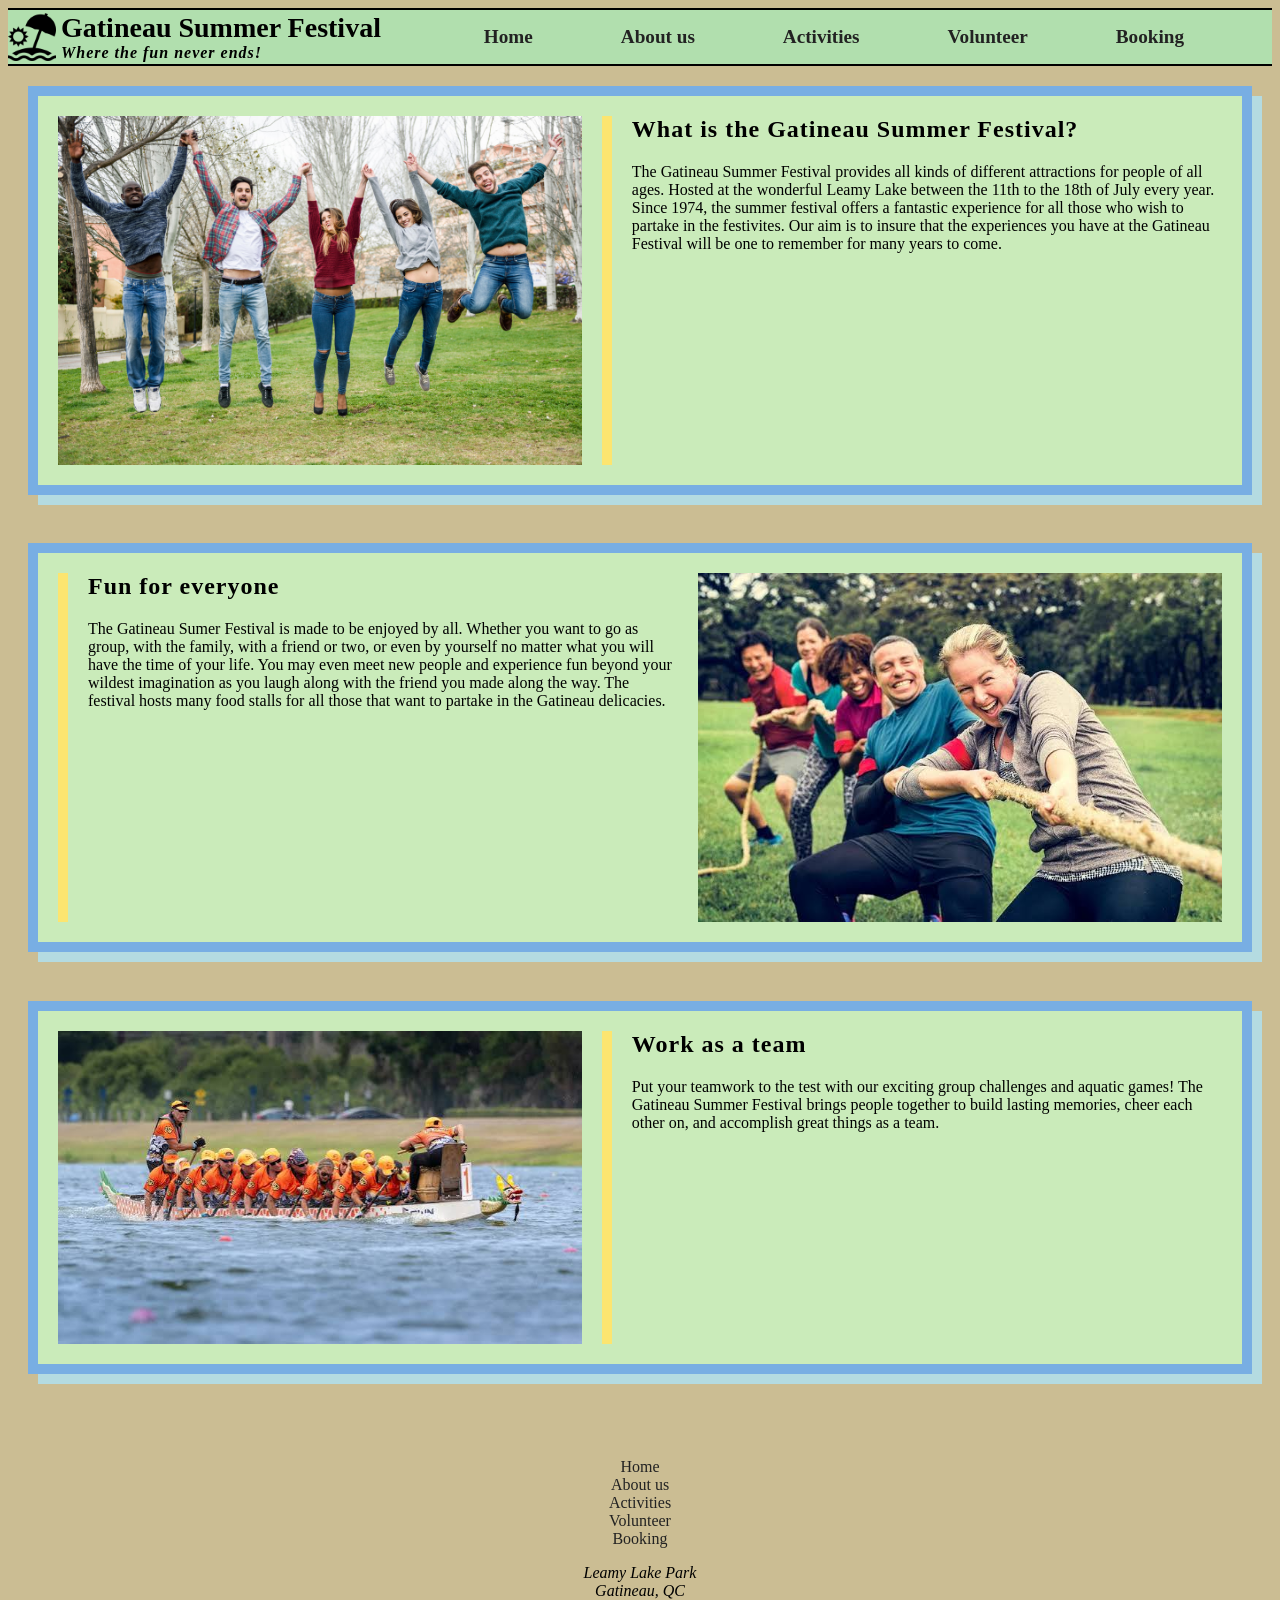
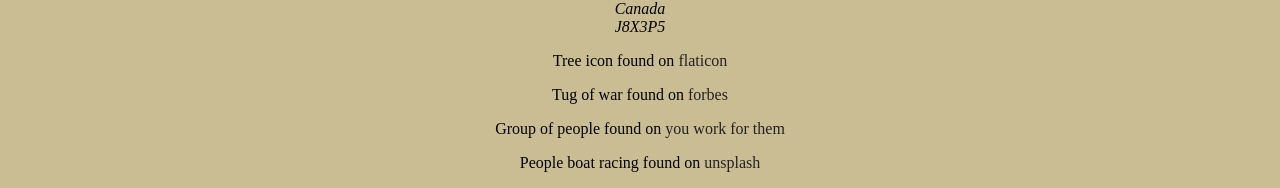
<file: docs/index.html>
<!DOCTYPE html>
<html lang="en">
    <head>
        <meta charset="UTF-8">
        <meta name="viewport" content="width=device-width, initial-scale=1.0, user-scalable=yes">
        <title>Gatineau Summer Festival Home</title>
        <link rel="stylesheet" type="text/css" href="styles/site.css">
        <link rel="icon" type="image/x-icon"href="./images/sun-umbrella.png">
    </head>
    <body>
    <div id="banner">
        <header>
            <img src="./images/sun-umbrella.png" alt="sun umbrella" width="50" height="50">
            <div>
                <h1>Gatineau Summer Festival</h1>
                <h2>Where the fun never ends!</h2>
            </div>
        </header>
        <nav>
        <ul>
            <li><a href="./index.html">Home</a></li>
            <li><a href="./aboutUs.html">About us</a></li>
            <li><a href="./activities.html">Activities</a></li>
            <li><a href="./volunteer.html">Volunteer</a></li>
            <li><a href="./booking.html">Booking</a></li>
        </ul>
        </nav>
    </div>
    <main>
        <section class="contentMargin border">
            <div>
                <img src="./media/people outside.jpg" alt="a group of people jumping up in the air together" width="553" length="873">
                <div>
                    <h2>What is the Gatineau Summer Festival?</h2>
                    <p>The Gatineau Summer Festival provides all kinds of different attractions for people of all ages. Hosted at the wonderful 
                       Leamy Lake between the 11th to the 18th of July every year. Since 1974, the summer festival offers 
                       a fantastic experience for all those who wish to partake in the festivites. Our aim is to insure that the
                       experiences you have at the Gatineau Festival will be one to remember for many years to come.</p>
                </div>
            </div>
        </section>
        <section class="contentMargin border">
            <div>
                <div>
                    <h2>Fun for everyone</h2>
                    <p>The Gatineau Sumer Festival is made to be enjoyed by all. Whether you want to go as group, with the family, with a friend
                       or two, or even by yourself no matter what you will have the time of your life. You may even meet new people and experience
                       fun beyond your wildest imagination as you laugh along with the friend you made along the way. The festival hosts many food stalls
                       for all those that want to partake in the Gatineau delicacies.
                    </p>
                </div>
                <img id="floatImage"src="./media/tug of war.jpg" alt="people playing tug of war outside" width="524.4" length="361.6">
            </div>
        </section>
        <Section class="contentMargin border">
            <div>
                <img src="./media/boat racing.jpg" alt="large group of people racing in a boat well paddling" width="524.4" length="361.6">
                <div>
                    <h2>Work as a team</h2>
                    <p>Put your teamwork to the test with our exciting group challenges and aquatic games!
                       The Gatineau Summer Festival brings people together to build lasting memories, cheer each other on,
                       and accomplish great things as a team.</p>
                </div>
            </div>
        </Section>
    </main>
    <footer>
        <div>
            <nav>
                <ul>
                    <li><a href="./index.html">Home</a></li>
                    <li><a href="./aboutUs.html">About us</a></li>
                    <li><a href="./activities.html">Activities</a></li>
                    <li><a href="./volunteer.html">Volunteer</a></li>
                    <li><a href="./booking.html">Booking</a></li>
                </ul>
            </nav>
            <address>
                <p>
                    Leamy Lake Park<br>
                    Gatineau, QC<br>
                    Canada<br>
                    J8X3P5
                </p>
            </address>
        </div>
        <p>Tree icon found on <a href="https://www.flaticon.com/free-icon/sun-umbrella_891911?term=beach&page=1&position=12&origin=search&related_id=891911">flaticon</a></p>
        <p>Tug of war found on <a href="https://www.forbes.com/sites/forbesbooksauthors/2020/03/12/go-team-outside-activities-help-employees-work-better-together/"> forbes</a></p>
        <p>Group of people found on <a href="https://www.youworkforthem.com/photo/182143/group-of-young-people-jumping-together-outdoors">you work for them</a></p>
        <p>People boat racing found on <a href="https://unsplash.com/photos/dragon-boat-team-racing-on-the-water-pkrE2yUDozc">unsplash</a></p>
    </footer>
    </body>
</html>
</file>
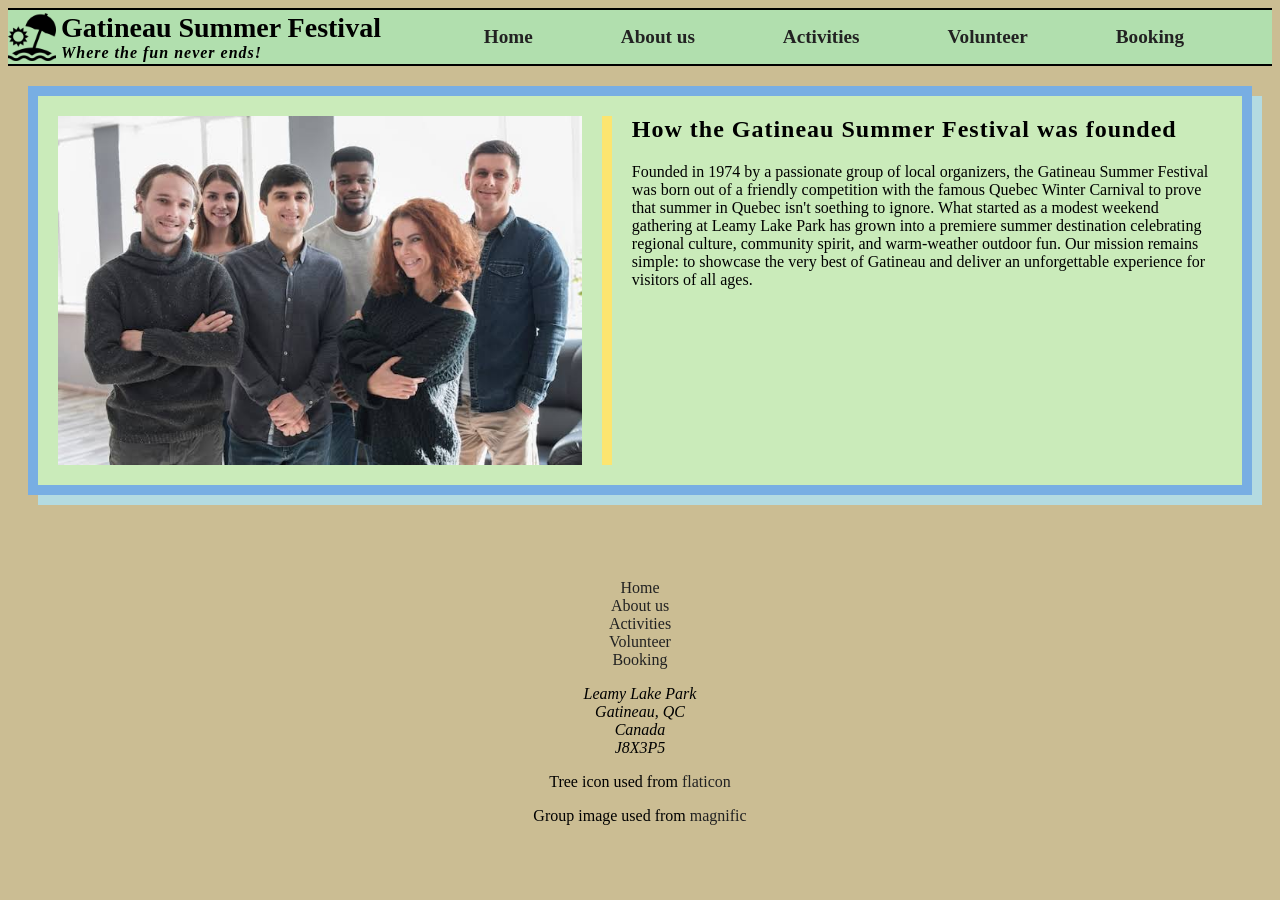
<file: docs/aboutUs.html>
<!DOCTYPE html>
<html lang="en">
    <head>
        <meta charset="UTF-8">
        <meta name="viewport" content="width=device-width, initial-scale=1.0, user-scalable=yes">
        <title>Gatineau Summer Festival Home</title>
        <link rel="stylesheet" type="text/css" href="styles/site.css">
        <link rel="icon" type="image/x-icon"href="./images/sun-umbrella.png">
    </head>
    <body>
    <div id="banner">
        <header>
            <img src="./images/sun-umbrella.png" alt="sun umbrella" width="50" height="50">
            <div>
                <h1>Gatineau Summer Festival</h1>
                <h2>Where the fun never ends!</h2>
            </div>
        </header>
        <nav>
        <ul>
            <li><a href="./index.html">Home</a></li>
            <li><a href="./aboutUs.html">About us</a></li>
            <li><a href="./activities.html">Activities</a></li>
            <li><a href="./volunteer.html">Volunteer</a></li>
            <li><a href="./booking.html">Booking</a></li>
        </ul>
        </nav>
    </div>
    <main>
        <section class="contentMargin border">
            <div>
                <img src="./media/group of people.jpg" alt="a group of professional people" width="452" length="672">
                <div>
                    <h2>How the Gatineau Summer Festival was founded</h2>
                    <p>Founded in 1974 by a passionate group of local organizers, the Gatineau Summer Festival was born
                       out of a friendly competition with the famous Quebec Winter Carnival to prove that summer in 
                       Quebec isn't soething to ignore. What started as a modest weekend gathering at Leamy Lake Park has 
                       grown into a premiere summer destination celebrating regional culture, community spirit, and 
                       warm-weather outdoor fun. Our mission remains simple: to showcase the very best of Gatineau and 
                       deliver an unforgettable experience for visitors of all ages.</p>
                </div>
            </div>
        </section>
    </main>
    <footer>
        <div>
            <nav>
                <ul>
                    <li><a href="./index.html">Home</a></li>
                    <li><a href="./aboutUs.html">About us</a></li>
                    <li><a href="./activities.html">Activities</a></li>
                    <li><a href="./volunteer.html">Volunteer</a></li>
                    <li><a href="./booking.html">Booking</a></li>
                </ul>
            </nav>
            <address>
                <p>
                    Leamy Lake Park<br>
                    Gatineau, QC<br>
                    Canada<br>
                    J8X3P5
                </p>
            </address>
        </div>
        <p>Tree icon used from <a href="https://www.flaticon.com/free-icon/sun-umbrella_891911?term=beach&page=1&position=12&origin=search&related_id=891911">flaticon</a></p>
        <p>Group image used from <a href="https://www.magnific.com/free-photos-vectors/team-members">magnific</a></p>
    </footer>
    </body>
</html>
</file>
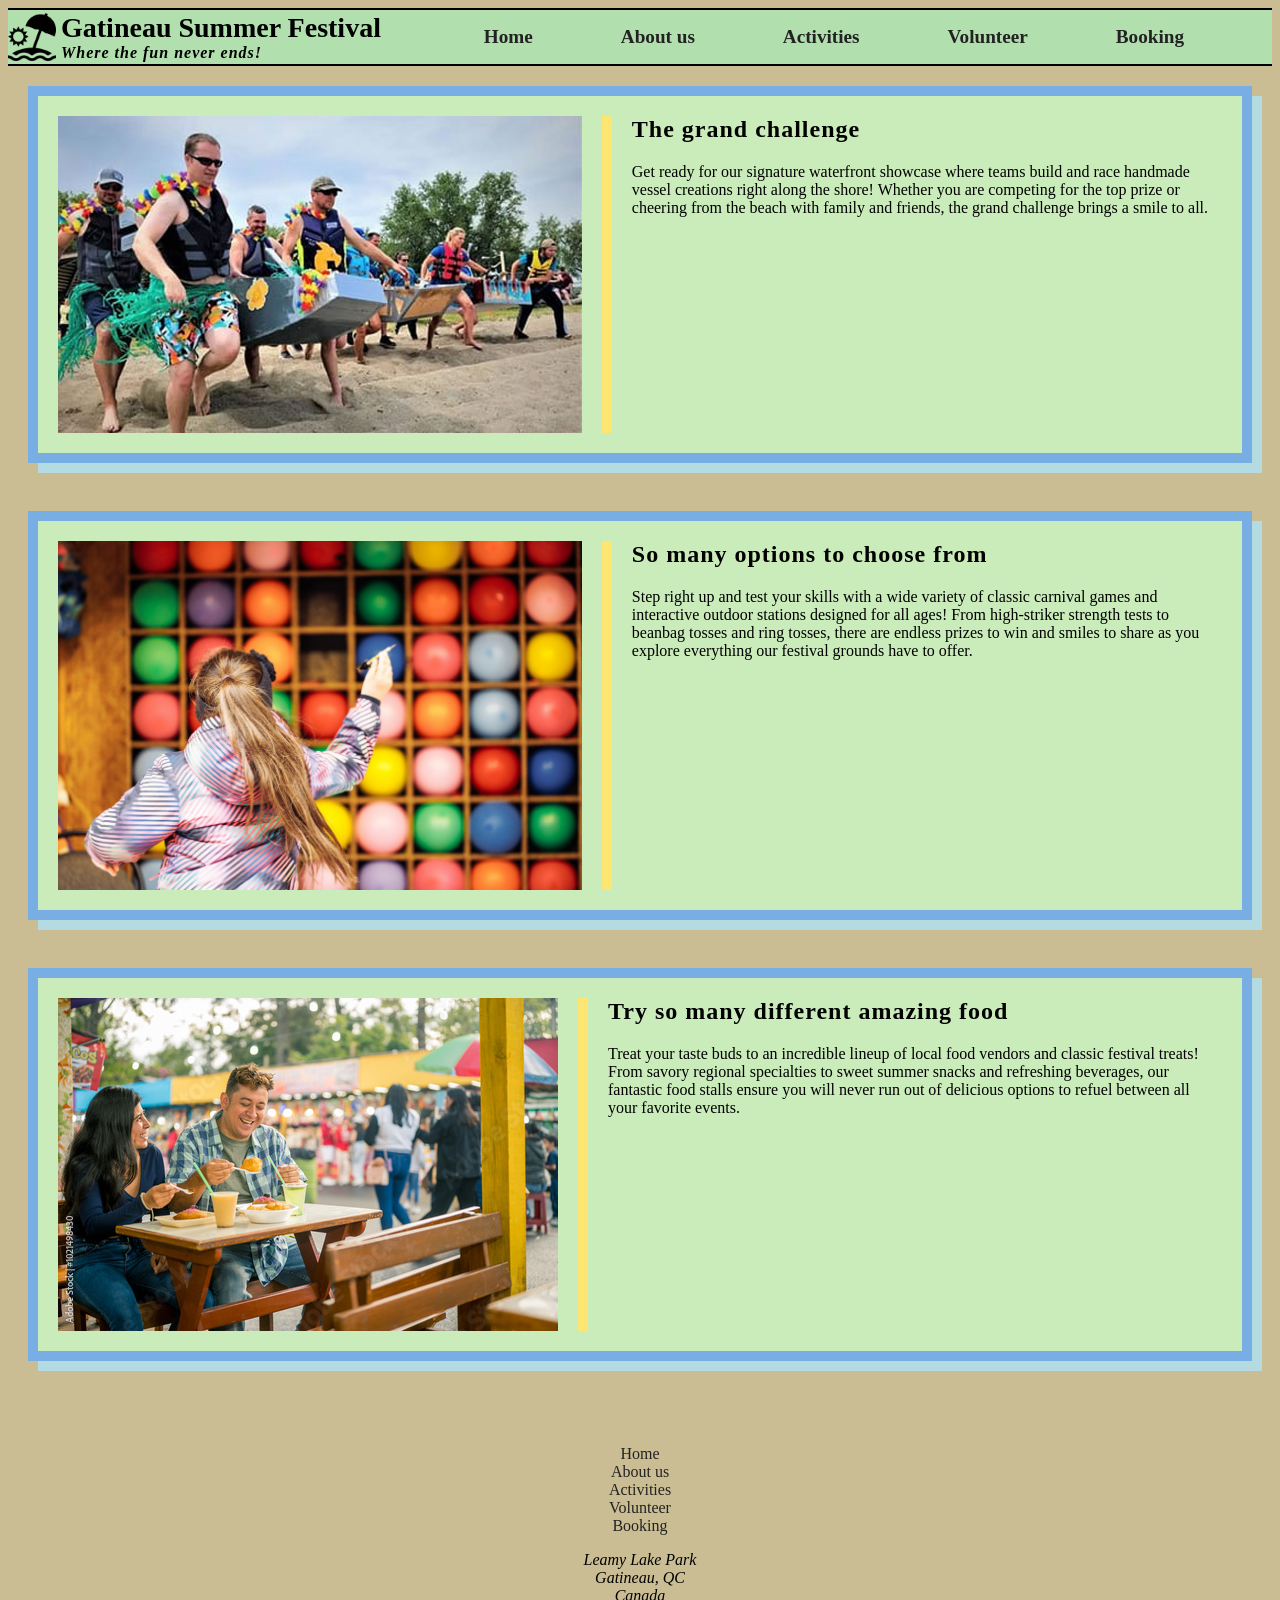
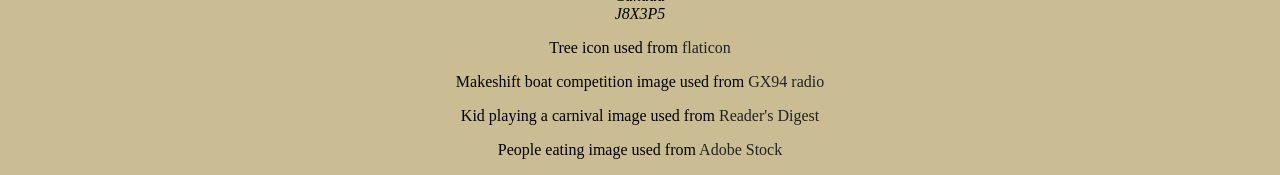
<file: docs/activities.html>
<!DOCTYPE html>
<html lang="en">
    <head>
        <meta charset="UTF-8">
        <meta name="viewport" content="width=device-width, initial-scale=1.0, user-scalable=yes">
        <title>Gatineau Summer Festival Home</title>
        <link rel="stylesheet" type="text/css" href="styles/site.css">
        <link rel="icon" type="image/x-icon"href="./images/sun-umbrella.png">
    </head>
    <body>
    <div id="banner">
        <header>
            <img src="./images/sun-umbrella.png" alt="sun umbrella" width="50" height="50">
            <div>
                <h1>Gatineau Summer Festival</h1>
                <h2>Where the fun never ends!</h2>
            </div>
        </header>
        <nav>
        <ul>
            <li><a href="./index.html">Home</a></li>
            <li><a href="./aboutUs.html">About us</a></li>
            <li><a href="./activities.html">Activities</a></li>
            <li><a href="./volunteer.html">Volunteer</a></li>
            <li><a href="./booking.html">Booking</a></li>
        </ul>
        </nav>
    </div>
    <main>
        <section class="contentMargin border">
            <div>
                <img src="./media/competition with boats.jpg" alt="many groups of people running on beach with makeshift boats" width="447.37" length="739.2">
                <div>
                    <h2>The grand challenge</h2>
                    <p>Get ready for our signature waterfront showcase where teams build and race handmade vessel creations
                       right along the shore! Whether you are competing for the top prize or cheering from the beach with 
                       family and friends, the grand challenge brings a smile to all.</p>
                </div>
            </div>
        </section>
                <section class="contentMargin border">
            <div>
                <img src="./media/Kid playing at carnival.jpg" alt="kid playing a carnival game" width="452.48" length="678.72">
                <div>
                    <h2>So many options to choose from</h2>
                    <p>Step right up and test your skills with a wide variety of classic carnival games and interactive outdoor
                       stations designed for all ages! From high-striker strength tests to beanbag tosses and ring tosses, there
                       are endless prizes to win and smiles to share as you explore everything our festival grounds have to offer.</p>
                </div>
            </div>
        </section>
                <section class="contentMargin border">
            <div>
                <img src="./media/people eating food stall food.jpg" alt="people eating amazing looking food" width="333" length="500">
                <div>
                    <h2>Try so many different amazing food</h2>
                    <p>Treat your taste buds to an incredible lineup of local food vendors and classic festival treats! From
                       savory regional specialties to sweet summer snacks and refreshing beverages, our fantastic food stalls
                       ensure you will never run out of delicious options to refuel between all your favorite events.</p>
                </div>
            </div>
        </section>
    </main>
    <footer>
        <div>
            <nav>
                <ul>
                    <li><a href="./index.html">Home</a></li>
                    <li><a href="./aboutUs.html">About us</a></li>
                    <li><a href="./activities.html">Activities</a></li>
                    <li><a href="./volunteer.html">Volunteer</a></li>
                    <li><a href="./booking.html">Booking</a></li>
                </ul>
            </nav>
            <address>
                <p>
                    Leamy Lake Park<br>
                    Gatineau, QC<br>
                    Canada<br>
                    J8X3P5
                </p>
            </address>
        </div>
        <p>Tree icon used from <a href="https://www.flaticon.com/free-icon/sun-umbrella_891911?term=beach&page=1&position=12&origin=search&related_id=891911">flaticon</a></p>
        <p>Makeshift boat competition image used from <a href="https://www.gx94radio.com/2026/06/28/celebrate-canada-day-at-a-provincial-park/">GX94 radio</a></p>
        <p>Kid playing a carnival image used from <a href="https://www.rd.com/list/rigged-carnival-games/">Reader's Digest</a></p>
        <p>People eating image used from <a href="https://stock.adobe.com/ca/search?k=carnival+food+stand">Adobe Stock</a></p>
</html>
</file>
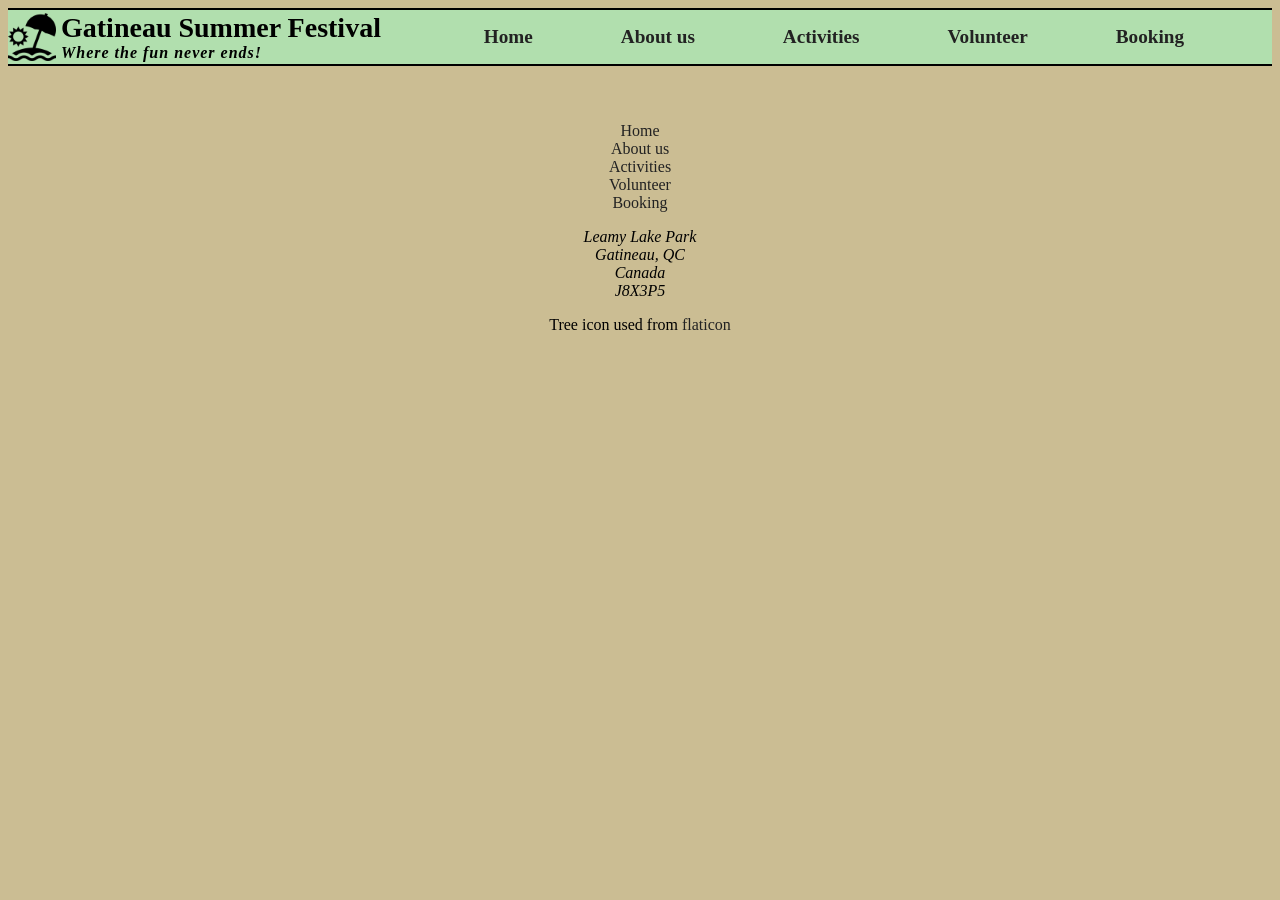
<file: docs/booking.html>
<!DOCTYPE html>
<html lang="en">
    <head>
        <meta charset="UTF-8">
        <meta name="viewport" content="width=device-width, initial-scale=1.0, user-scalable=yes">
        <title>Gatineau Summer Festival Home</title>
        <link rel="stylesheet" type="text/css" href="styles/site.css">
        <link rel="icon" type="image/x-icon"href="./images/sun-umbrella.png">
    </head>
    <body>
    <div id="banner">
        <header>
            <img src="./images/sun-umbrella.png" alt="sun umbrella" width="50" height="50">
            <div>
                <h1>Gatineau Summer Festival</h1>
                <h2>Where the fun never ends!</h2>
            </div>
        </header>
        <nav>
        <ul>
            <li><a href="./index.html">Home</a></li>
            <li><a href="./aboutUs.html">About us</a></li>
            <li><a href="./activities.html">Activities</a></li>
            <li><a href="./volunteer.html">Volunteer</a></li>
            <li><a href="./booking.html">Booking</a></li>
        </ul>
        </nav>
    </div>
    <main>

    </main>
    <footer>
        <div>
            <nav>
                <ul>
                    <li><a href="./index.html">Home</a></li>
                    <li><a href="./aboutUs.html">About us</a></li>
                    <li><a href="./activities.html">Activities</a></li>
                    <li><a href="./volunteer.html">Volunteer</a></li>
                    <li><a href="./booking.html">Booking</a></li>
                </ul>
            </nav>
            <address>
                <p>
                    Leamy Lake Park<br>
                    Gatineau, QC<br>
                    Canada<br>
                    J8X3P5
                </p>
            </address>
        </div>
        <p>Tree icon used from <a href="https://www.flaticon.com/free-icon/sun-umbrella_891911?term=beach&page=1&position=12&origin=search&related_id=891911">flaticon</a></p>
    </footer>
    </body>
</html>
</file>
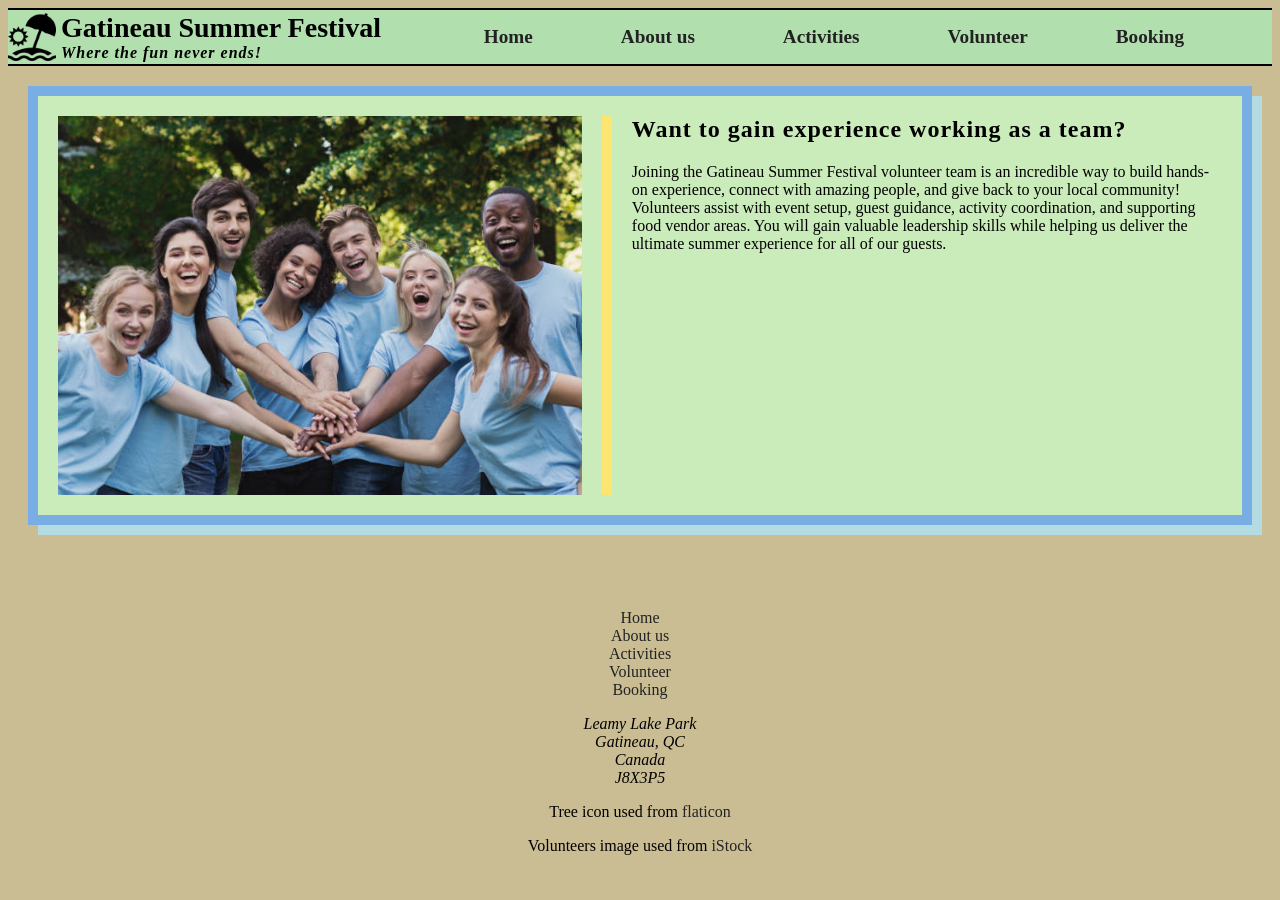
<file: docs/volunteer.html>
<!DOCTYPE html>
<html lang="en">
    <head>
        <meta charset="UTF-8">
        <meta name="viewport" content="width=device-width, initial-scale=1.0, user-scalable=yes">
        <title>Gatineau Summer Festival Home</title>
        <link rel="stylesheet" type="text/css" href="styles/site.css">
        <link rel="icon" type="image/x-icon"href="./images/sun-umbrella.png">
    </head>
    <body>
    <div id="banner">
        <header>
            <img src="./images/sun-umbrella.png" alt="sun umbrella" width="50" height="50">
            <div>
                <h1>Gatineau Summer Festival</h1>
                <h2>Where the fun never ends!</h2>
            </div>
        </header>
        <nav>
        <ul>
            <li><a href="./index.html">Home</a></li>
            <li><a href="./aboutUs.html">About us</a></li>
            <li><a href="./activities.html">Activities</a></li>
            <li><a href="./volunteer.html">Volunteer</a></li>
            <li><a href="./booking.html">Booking</a></li>
        </ul>
        </nav>
    </div>
    <main>
        <section class="contentMargin border">
            <div>
                <img src="./media/Group of volunteers.jpg" alt="an enthusiastic group of volunteers" width="443" length="612">
                <div>
                    <h2>Want to gain experience working as a team?</h2>
                    <p>Joining the Gatineau Summer Festival volunteer team is an incredible way to build hands-on experience,
                       connect with amazing people, and give back to your local community! Volunteers assist with event setup,
                       guest guidance, activity coordination, and supporting food vendor areas. You will gain valuable
                       leadership skills while helping us deliver the ultimate summer experience for all of our guests.</p>
                </div>
            </div>
        </section>
    </main>
    <footer>
        <div>
            <nav>
                <ul>
                    <li><a href="./index.html">Home</a></li>
                    <li><a href="./aboutUs.html">About us</a></li>
                    <li><a href="./activities.html">Activities</a></li>
                    <li><a href="./volunteer.html">Volunteer</a></li>
                    <li><a href="./booking.html">Booking</a></li>
                </ul>
            </nav>
            <address>
                <p>
                    Leamy Lake Park<br>
                    Gatineau, QC<br>
                    Canada<br>
                    J8X3P5
                </p>
            </address>
        </div>
        <p>Tree icon used from <a href="https://www.flaticon.com/free-icon/sun-umbrella_891911?term=beach&page=1&position=12&origin=search&related_id=891911">flaticon</a></p>
        <p>Volunteers image used from <a href="https://www.istockphoto.com/photos/group-of-people-volunteering">iStock</a></p>
    </footer>
    </body>
</html>
</file>
<file: docs/styles/site.css>
body{
    background-color: #cbbd93;
}
a {
    text-decoration: none;
    color: #222;
}
a:visited{color: white}
h2{
    letter-spacing: 1px;
}
#banner{
    border-block: 2px solid black;
    background-color: #B1DFAE;
    display: flex;
    flex-direction: column;
    align-items: center;
    gap: 15px;
}
#banner>header{
    display: flex;
    align-items: center;
    gap: 5px;
}
#banner header img {
    inline-size: 3em;
}
#banner h1{
    margin: 0;
    padding: 0;
    font-size: 1.75em;
}
#banner h2{
    margin: 0;
    padding: 0;
    font-size: 1em;
    font-style: italic;
}
#banner a{
    font-size: 1.2em;
    font-weight: bold;    
}
#banner nav{
    width: 100%;
}
#banner nav ul {
    display: flex;
    padding-inline-start: 0;
    list-style: none;
    justify-content: space-evenly;
    align-items: center;
}
main {
    padding: 20px;
}
section {
    margin-block-end: 3em;
}
img {
    max-inline-size: 100%;
    height: auto;
}
.contentMargin>div>div{
    border-inline-start: 10px solid #FCE570;
    padding-inline-start: 20px;
}
.border{
    border: 10px solid #78aee3;
    box-shadow: 10px 10px 0px 0px rgb(176, 227, 245, 0.8);
    padding: 20px;
    background-color: #caebba;
}
footer{
    text-align: center;
}
footer div nav ul{
    list-style: none;
    padding-left: 0;
}
.contentMargin {
    container-type: inline-size;
    container-name: contentMargin;
}
@container contentMargin (min-width: 768px) {
    .contentMargin img {
        inline-size: 45%;
    }

    .contentMargin>div {
        display: flex;
        flex-direction: row;
        gap: 20px;
    }

    .contentMargin h2 {
        margin-block-start: 0;
    }
}
@media (min-width: 768px){
    #banner{
        flex-direction: row;
    }
    #banner nav{
        flex: 1;
    }
    #floatImage{
    float: right;
    margin-left: 5px;
}
}
</file>
